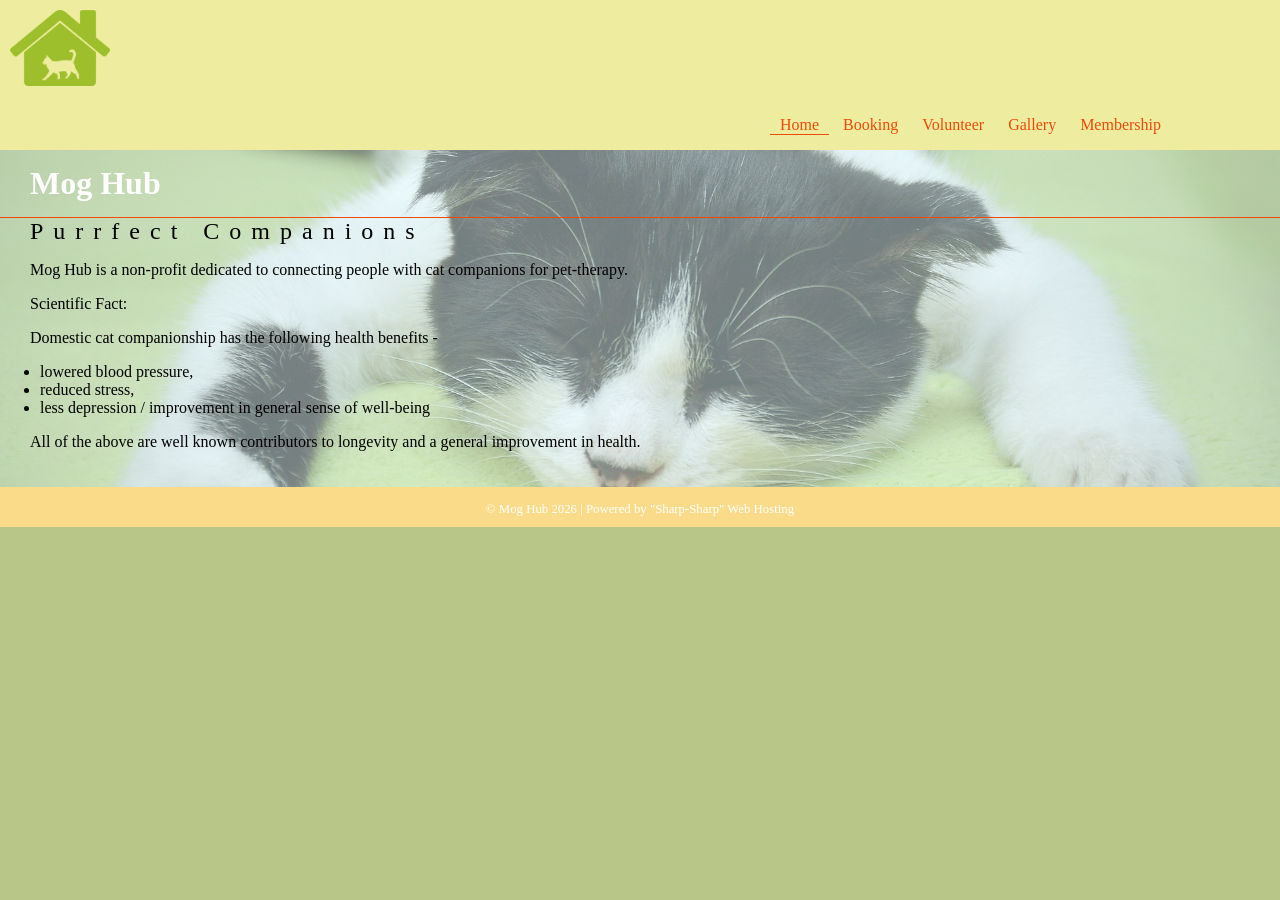
<file: index.html>
<!DOCTYPE html>
<html lang="en">
<head>
    <meta charset="UTF-8">
    <meta name="viewport" content="width=device-width, initial-scale=1.0">
    <title>Home</title>
    <link rel="stylesheet" href="styles.css">
</head>

<body>
    <!-- #wrapper wraps ALL page content to keep it centered -->
    <div id="wrapper">
        

        <header>
            <img src="images/cat_logo_Mog.png" alt="Cat Logo">

            <ul id="topLinks">
                <li class="currentPage">Home</li>
                <li><a href="booking.html">Booking</a></li>
                <li><a href="volunteer.html">Volunteer</a></li>
                <li><a href="gallery.html">Gallery</a></li>
                <li><a href="membership.html">Membership</a></li>
            </ul>
        </header>
    

        <main>
            <div id="homeInfo">
                <h1>Mog Hub</h1>

                <h2>Purrfect Companions</h2>
                <p>Mog Hub is a non-profit dedicated to connecting people with cat companions for pet-therapy.</p>
                <p>Scientific Fact:</p>
                <p>Domestic cat companionship has the following health benefits - </p>

                <ul>
                    <li>lowered blood pressure,</li>
                    <li>reduced stress,</li>
                    <li>less depression / improvement in general sense of well-being</li>
                </ul>

                <p>All of the above are well known contributors to longevity and a general improvement in health.</p>
            </div>
        </main>

        <footer>
            &copy; Mog Hub 2026 | Powered by "Sharp-Sharp" Web Hosting
        </footer>

    </div> <!-- End of #wrapper -->
</body>
</html>
</file>
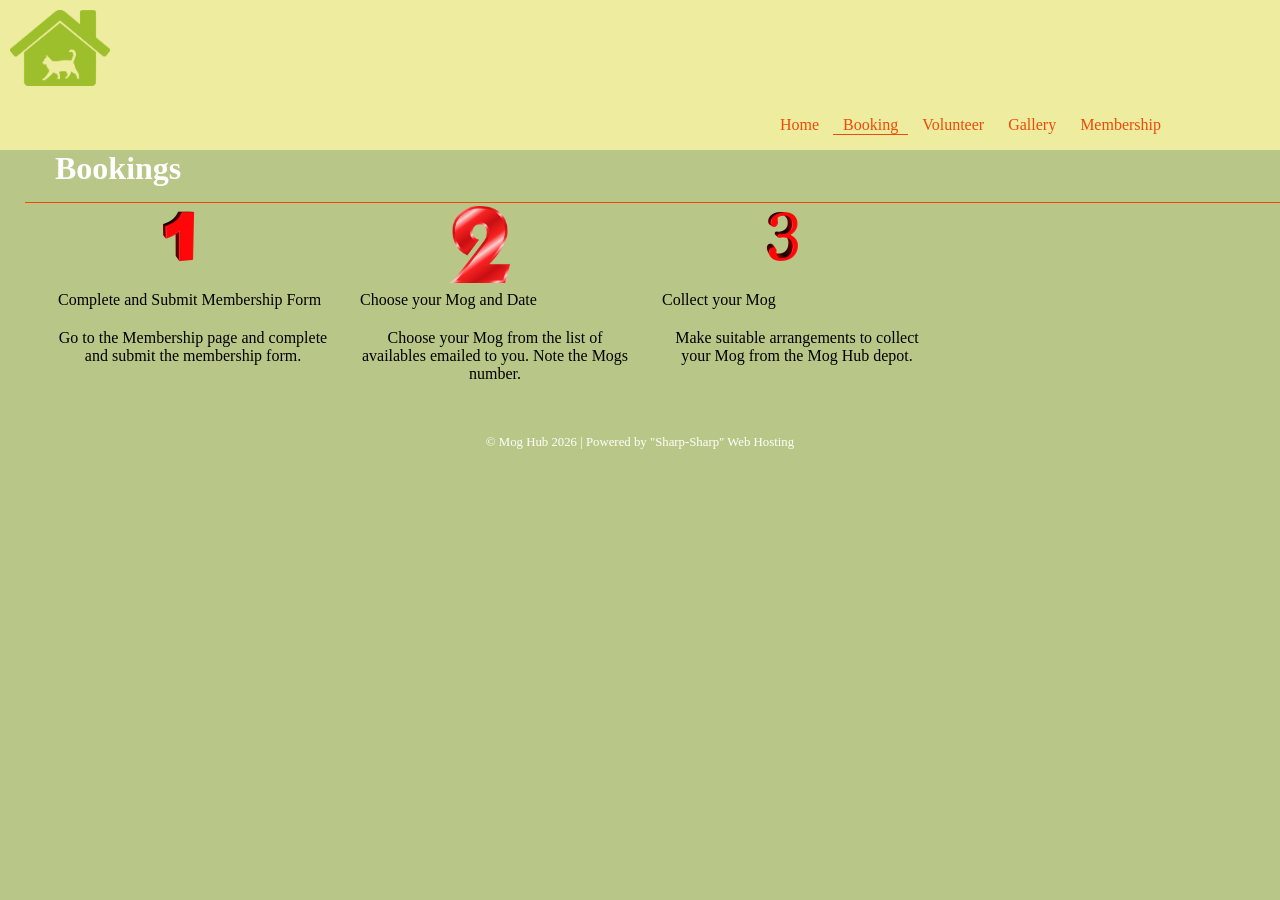
<file: booking.html>
<!DOCTYPE html>
<html lang="en">
<head>
    <meta charset="UTF-8">
    <meta name="viewport" content="width=device-width, initial-scale=1.0">
    <title>Bookings</title>
    <link rel="stylesheet" href="styles.css">
</head>

<body>
    <!-- #wrapper encloses the entire page layout -->
        <div id="wrapper">
            <header>
                    <!-- Mog Hub Logo -->
                     <img src="images/cat_logo_Mog.png" alt="Cat Logo">

                        
                    <!-- Navigation Bar -->
                    <ul id="topLinks">
                        <li><a href="index.html">Home</a></li>
                        <li class="currentPage">Booking</li>
                        <li><a href="volunteer.html">Volunteer</a></li>
                        <li><a href="gallery.html">Gallery</a></li>
                        <li><a href="membership.html">Membership</a></li>
                    </ul>
                
            </header>
        </div>  

        <main id="bookings">
            <div>
                <h1>Bookings</h1>

                <table>
                    <tr>
                        <th class="col1"><img src="images/one.png" alt="Step 1"></th>
                        <th class="col2"><img src="images/two.png" alt="Step 2"></th>
                        <th class="col3"><img src="images/three.png" alt="Step 3"></th>
                    </tr>

                    <tr>
                        <td class="col1"><h2>Complete and Submit Membership Form</h2></td>
                        <td class="col2"><h2>Choose your Mog and Date</h2></td>
                        <td class="col3"><h2>Collect your Mog</h2></td>
                    </tr>

                    <tr>
                        <td class="col1"><p>Go to the Membership page and complete and submit the membership form.</p></td>
                        <td class="col2"><p>Choose your Mog from the list of availables emailed to you. Note the Mogs number.</p></td>
                        <td class="col3"><p>Make suitable arrangements to collect your Mog from the Mog Hub depot.</p></td>
                    </tr>
                </table>
           

            <!-- Clears floated columns to prevent height collapse -->
            <br class="clearFix">
        </main>

        <footer>
            &copy; Mog Hub 2026 | Powered by "Sharp-Sharp" Web Hosting
        </footer>

    </div> <!-- End of #wrapper -->
</body>
</html>
</file>
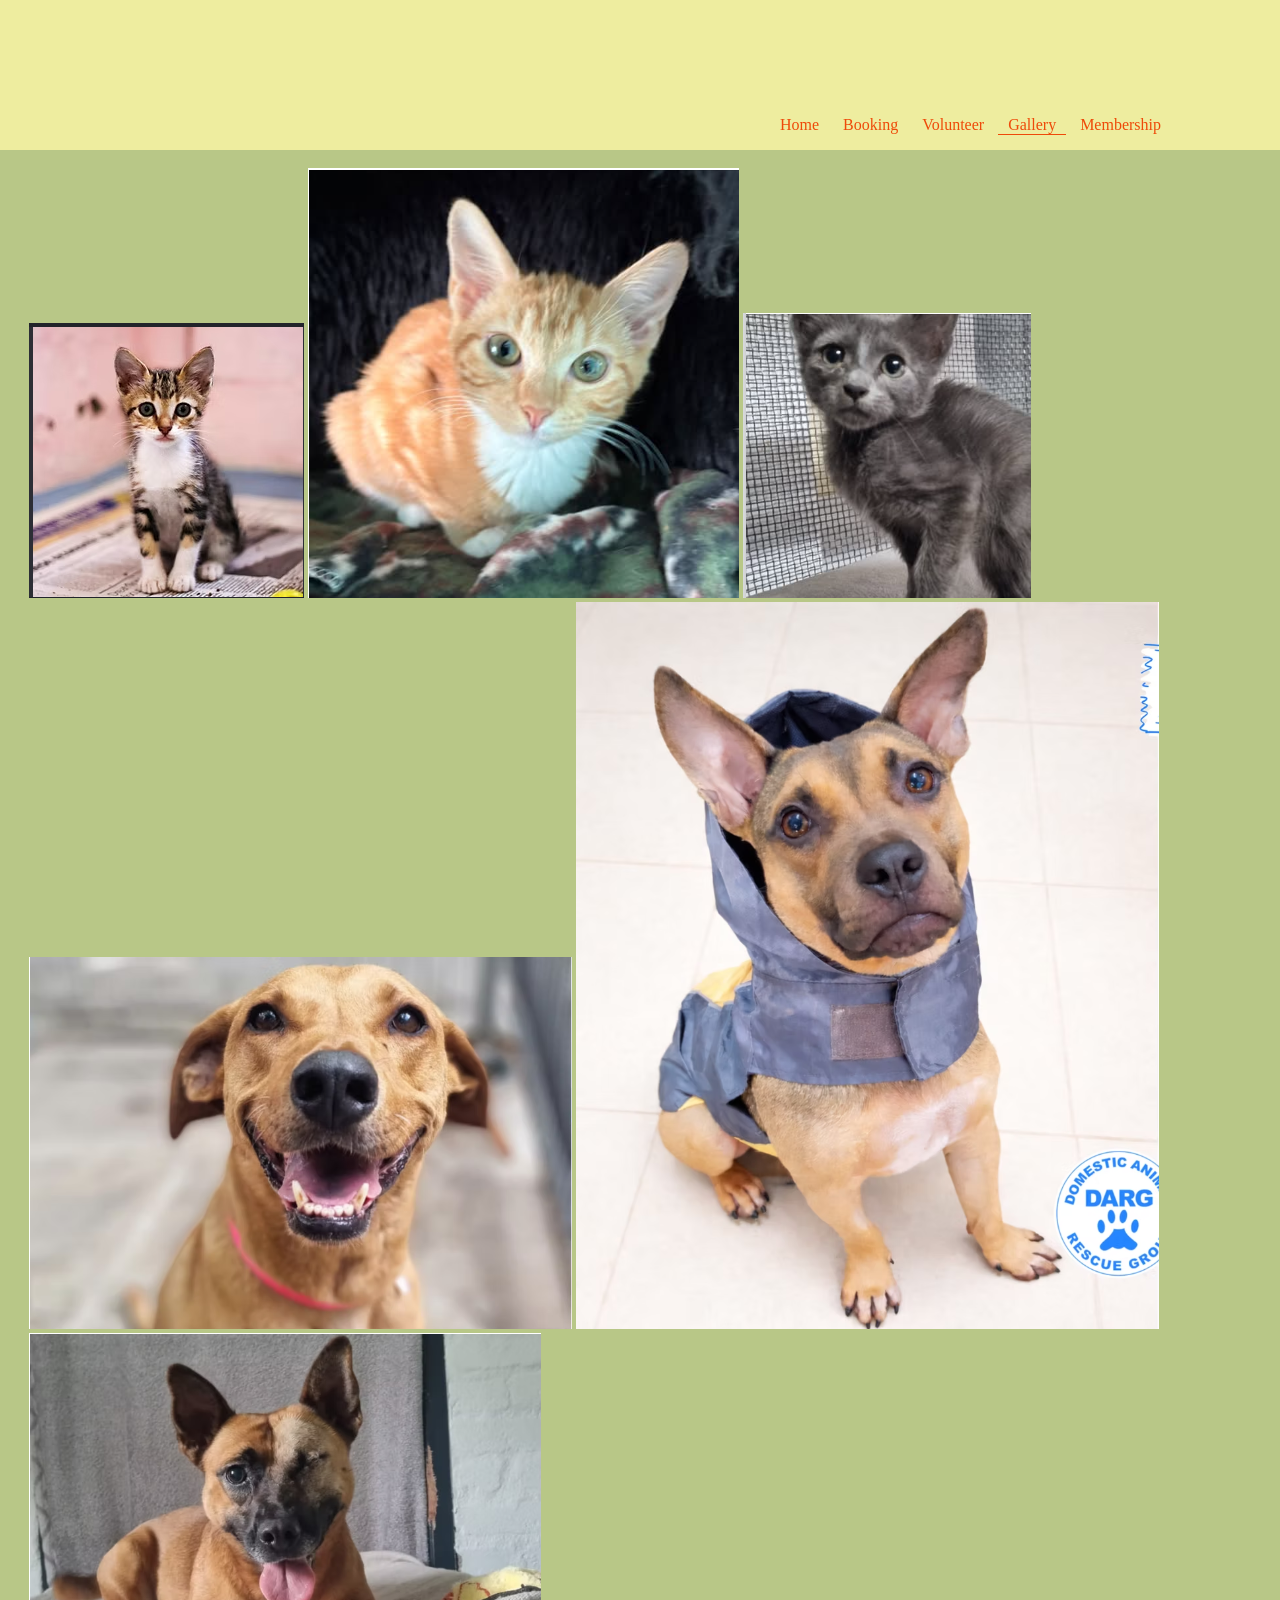
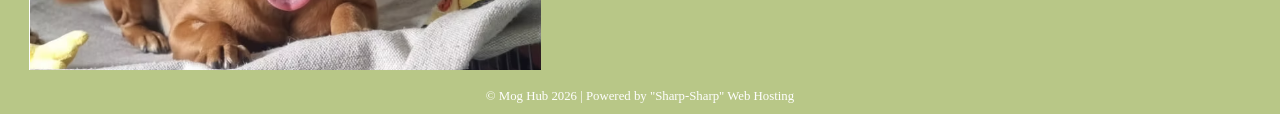
<file: gallery.html>
<!DOCTYPE html>
<html lang="en">
<head>
    <meta charset="UTF-8">
    <meta name="viewport" content="width=device-width, initial-scale=1.0">
    <title>Gallery</title>
    <link rel="stylesheet" href="styles.css">
</head>
<body>
   <header>
        <div id="wrapper">

            <nav>
                <ul id="topLinks">
                    <li><a href="index.html">Home</a></li>
                    <li><a href="booking.html">Booking</a></li>
                    <li><a href="volunteer.html">Volunteer</a></li>
                    <li class="currentPage"><a href="gallery.html">Gallery</a></li>
                    <li><a href="membership.html">Membership</a></li>
                </ul>
            </nav>

        </div>
    </header>

    <main id="gallery">
        <br class="clearFix">

        <!-- grid here -->
         <div class="row">
            <div class="colunm">
                <img src="./images/cat1.png">
                <img src="./images/cat2.png">
                <img src="./images/cat3.png">
            </div>

            <div class="colunm">
                <img src="./images/dog1.png">
                <img src="./images/dog2.png">
                <img src="./images/dog3.png">
            </div>
         </div>
    </main>

    <footer>
            &copy; Mog Hub 2026 | Powered by "Sharp-Sharp" Web Hosting
    </footer>
</body>
</html>
</file>
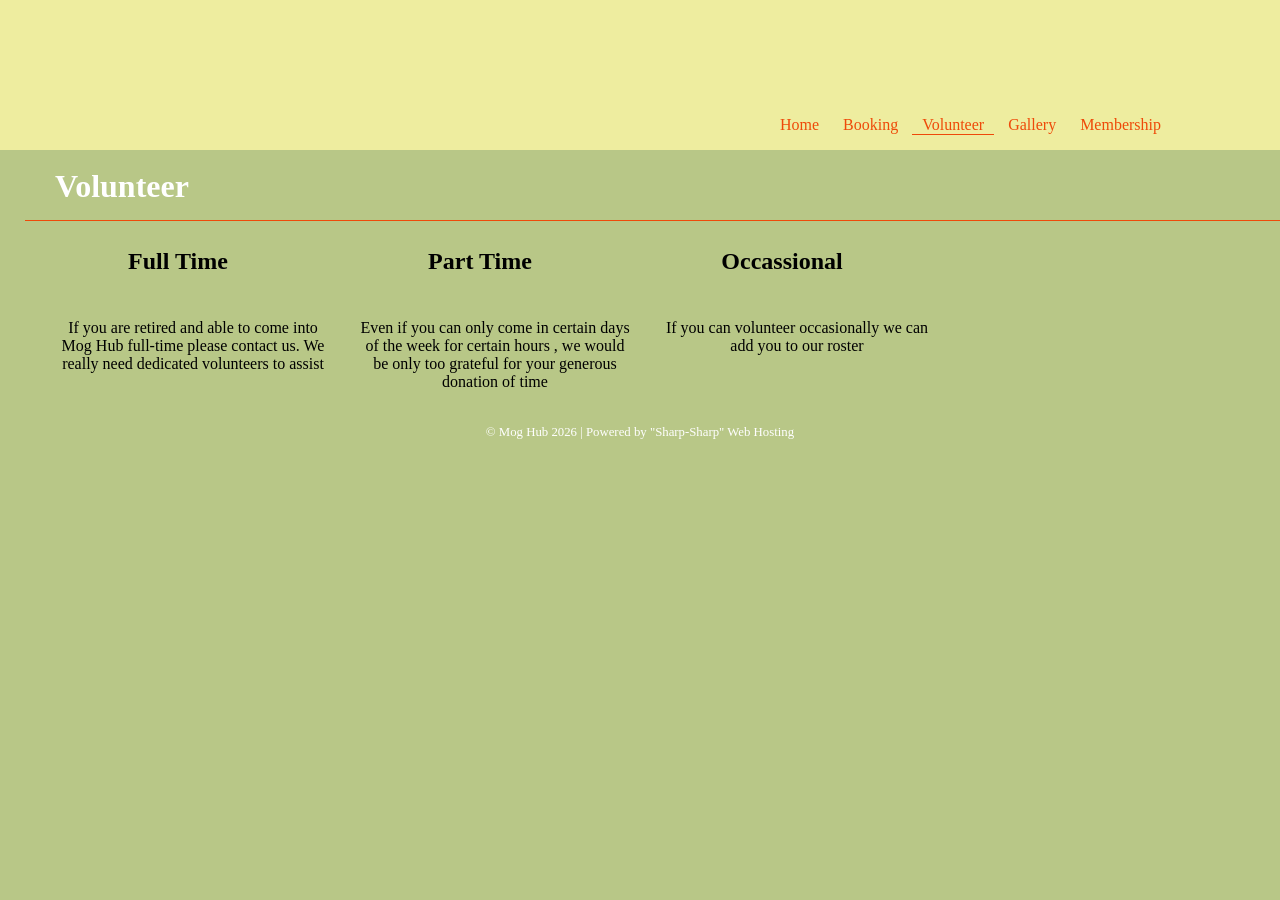
<file: volunteer.html>
<!DOCTYPE html>
<html lang="en">
<head>
    <meta charset="UTF-8">
    <meta name="viewport" content="width=device-width, initial-scale=1.0">
    <title>Volunteer</title>
    <link rel="stylesheet" href="styles.css">

</head>
<body>
     <header>
        <div id="wrapper">

            
                <ul id="topLinks">
                    <li><a href="index.html">Home</a></li>
                    <li><a href="booking.html">Booking</a></li>
                    <li class="currentPage"><a href="volunteer.html">Volunteer</a></li>
                    <li><a href="gallery.html">Gallery</a></li>
                    <li><a href="membership.html">Membership</a></li>
                </ul>
            

        </div>
    </header>

    <main id="volunteer">
        <br class="clearFix">

        <div>
            <h1>Volunteer</h1>

            <table>
                <tr>
                    <th class="col1"><h3>Full Time</h3></th>
                    <th class="col2"><h3>Part Time</h3></th>
                    <th class="col3"><h3>Occassional</h3></th>
                </tr>

                <tr>
                    <td class="col1"><p>If you are retired and able to come into Mog Hub full-time please contact us. 
                        We really need dedicated volunteers to assist</p></td>

                    <td class="col1"><p> Even if you can only come in certain days of the week for certain hours ,
                         we would be only too grateful for your generous donation of time</p></td>

                    <td class="col1"><p>If you can volunteer occasionally we can add you to our roster</p></td>
                </tr>

            </table>
        </div>
    </main>

    <footer>
            &copy; Mog Hub 2026 | Powered by "Sharp-Sharp" Web Hosting
    </footer>
</body>
</html>
</file>
<file: styles.css>
body{
    background-color: #b8c787;
    margin: 0px;
}

#wrapper{
    width: 100%;
    background-color: #f9db89;
    margin-left: auto;
    margin-right: auto;
}

header{
    background-color: #eeed9f;
    height: 150px;
    position: relative;
}

header img{
    width: 100px;
    position: absolute;
    top: 10px;
    left: 10px;
    
}

#topLinks{
    position:absolute;
    width:500px;
    top: 100px;
    right: 10px;
}

#topLinks li{
    display: inline-block;
    padding-left: 10px;
    padding-right: 10px;
}

a:link{
    color: #ee4a09;
    text-decoration: none;
}

a:visited{
    color: #f89279;
}

a:hover{
    color: #9ace4d;
}

.currentPage{
    color: #ee4a09;
    border-bottom: solid thin #ee4a09;
}

.clearFix{
    clear: both;
}

main{
    background-image: url(./images/cat-hero.jpg);
    background-size: cover;
    background-position: center 60%;
    
}

#homeInfo{
    background-color: rgba(225, 255, 255, 0.5);
    width: 100%;
    padding-top: 15px;
    padding-bottom: 20px;
}

h1{
    font-size: 2em;
    color: white;
    padding-left: 30px;
    border-bottom: solid thin #ee4a09;
    padding-bottom: 15px;
    margin: 0%;
}

h2{
    font-size: 1.5em;
    font-weight: lighter;
    letter-spacing: 10px;
    margin: 0px;
    padding-left: 30px;
}

p{
    font-size: 1em;
    padding-left: 30px;
}

footer{
    text-align: center;
    color: white;
    font-size: 0.8em;
    padding-top: 15px;
    padding-bottom: 10px;
}

#bookings, #volunteer, #gallery, #membership{
    background-image: none;
    padding-left: 25px;
}

.col1, .col2, .col3{
    width: 300px;
    float: left;
    text-align: center;
}

#bookings img{
    width: 60px;
}

#bookings h3, #volunteer h3, #membership h3{
    font-size: 1.5em;
}

#bookings p, #volunteer p{
    font-size: 1em;
}

.row{
    display: flex;
    flex-wrap: wrap;
    padding: 0 4px;
}

.column img{
    margin-top: 8px;
    vertical-align: middle;
}

/* Membership */
#bookings, #volunteer, #gallery, #membership {
    background-image: none;
    padding-left: 25px;
}

#bookings h2, #volunteer h2, #membership h2{
    font-size: 1em;
    letter-spacing: normal;
    text-align: left;
}

#membership #col1, #membership #col3{
    display: none;
}

#membership #col2{
    float: none;
    padding-left: 145px;
}
</file>
